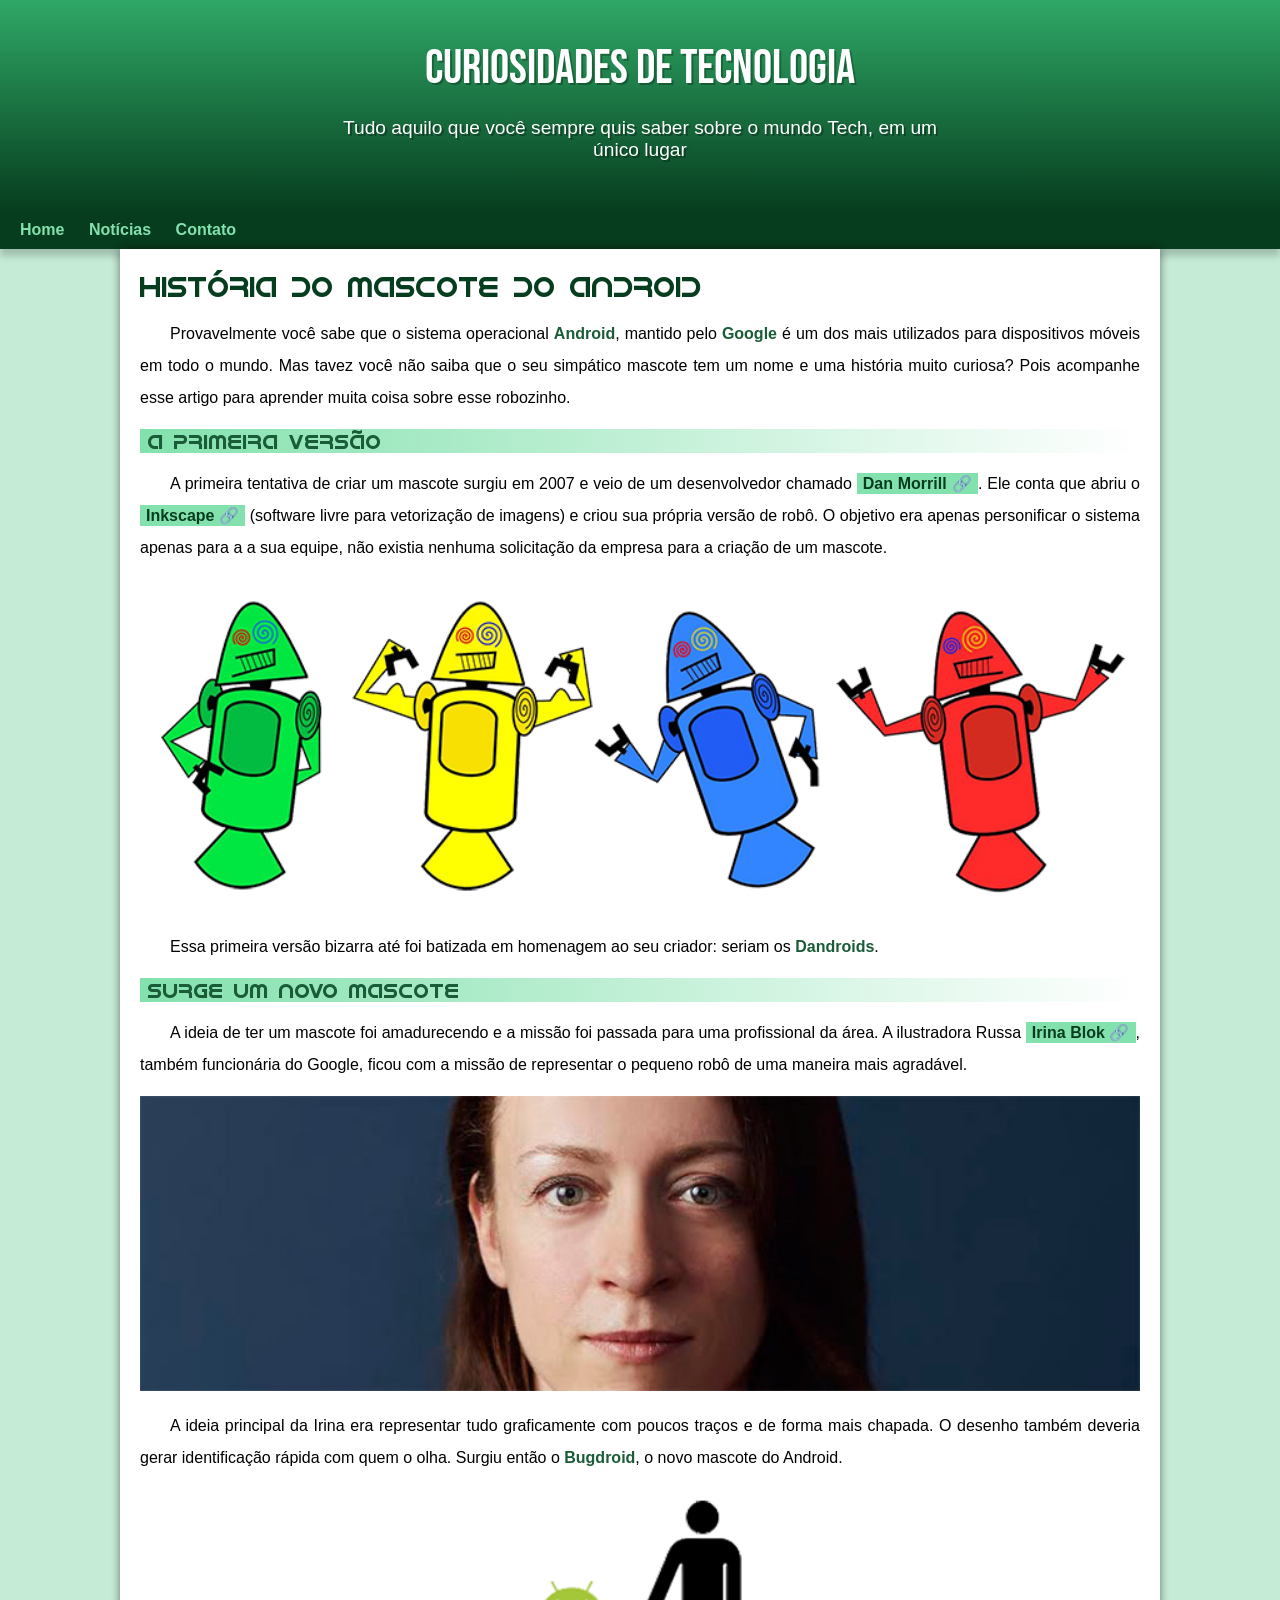
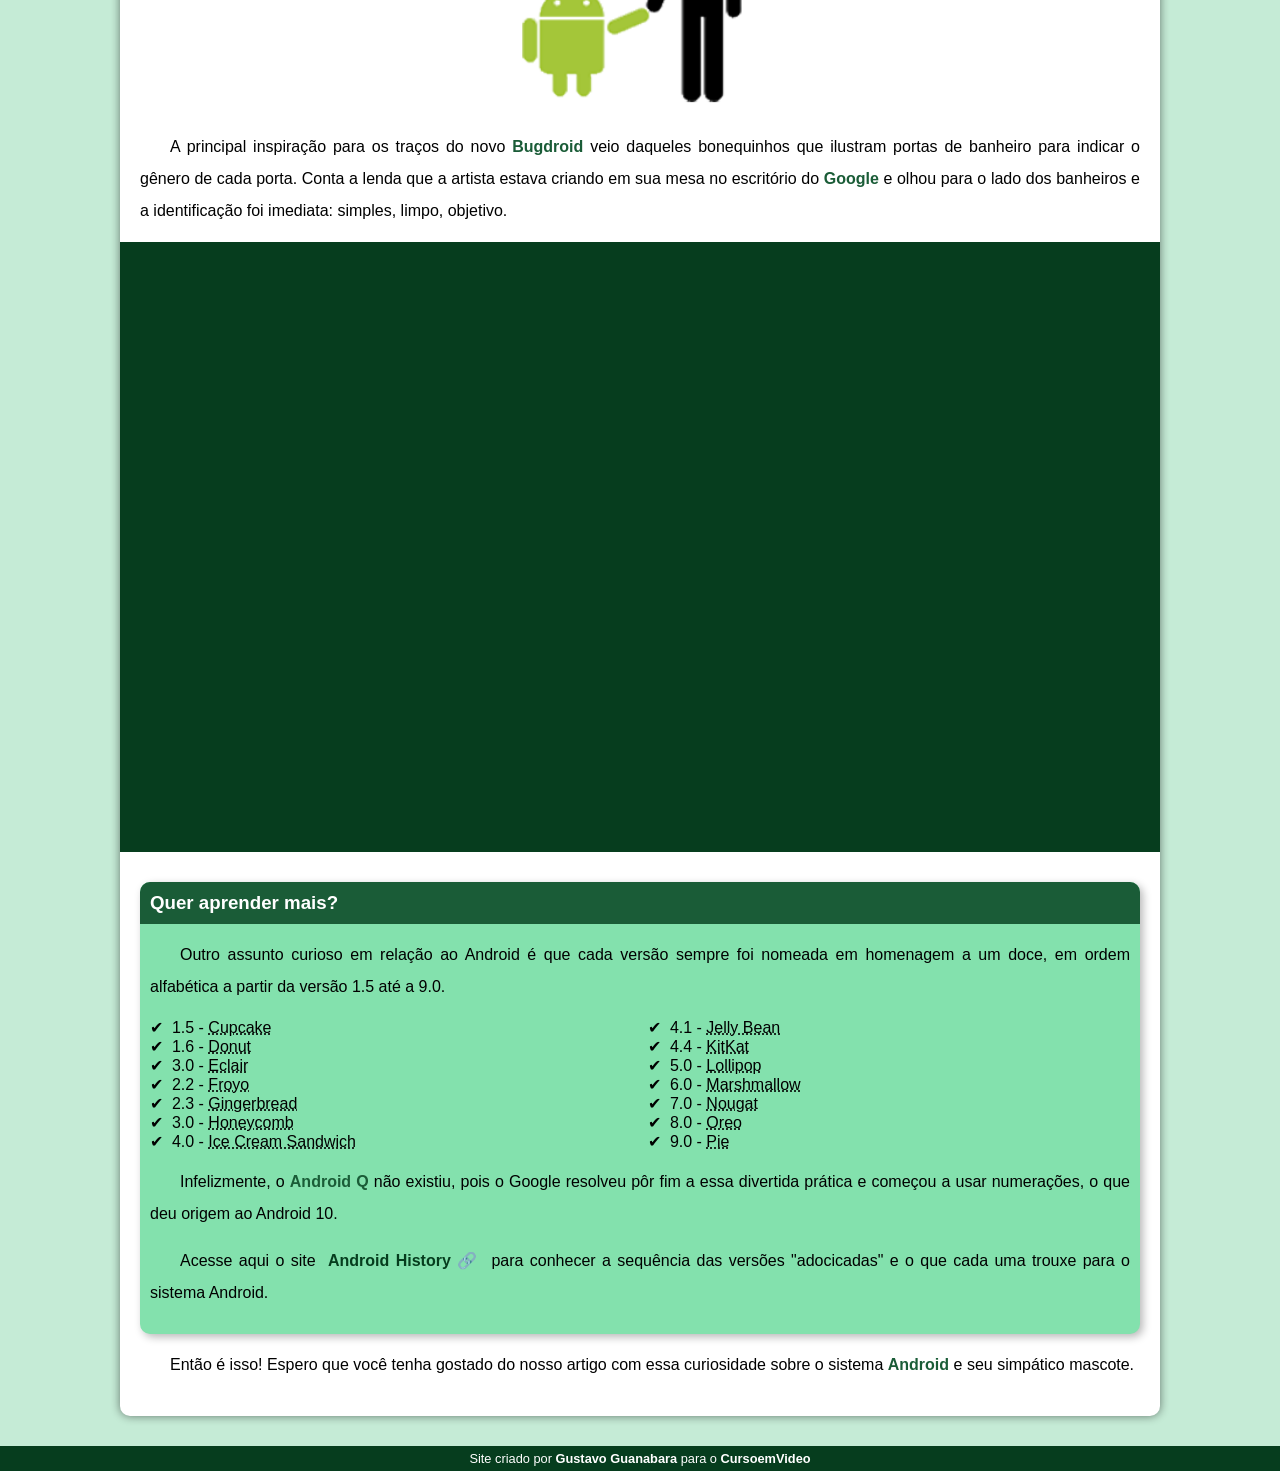
<file: index.html>
<!DOCTYPE html>
<html lang="pt-br">
<head>
    <meta charset="UTF-8">
    <meta http-equiv="X-UA-Compatible" content="IE=edge">
    <meta name="viewport" content="width=device-width, initial-scale=1.0">
    <title>Como surgiu o mascote do Android</title>
    <link rel="shortcut icon" href="imagens/favicon.ico" type="image/x-icon">
    <link rel="stylesheet" href="estilo/style.css">
</head>
<body>
    <header>
        <h1>Curiosidades de Tecnologia</h1>
        <p>Tudo aquilo que você sempre quis saber sobre o mundo Tech, em um único lugar</p>
    </header>
    <nav>
        <a href="#">Home</a>
        <a href="#">Notícias</a>
        <a href="#">Contato</a>
    </nav>
    <main>
        <article>
            <h1>História do Mascote do Android</h1>
            <p>Provavelmente você sabe que o sistema operacional <strong>Android</strong>, mantido pelo <strong>Google</strong> é um dos mais utilizados para dispositivos móveis em todo o mundo. Mas tavez você não saiba que o seu simpático mascote tem um nome e uma história muito curiosa? Pois acompanhe esse artigo para aprender muita coisa sobre esse robozinho.</p>

            <h2>A primeira versão</h2>
            <p>A primeira tentativa de criar um mascote surgiu em 2007 e veio de um desenvolvedor chamado <a href="https://androidcommunity.com/dan-morrill-shows-us-the-android-mascot-that-almost-was-20130103/" target="_blank" class="externo">Dan Morrill</a>. Ele conta que abriu o <a href="https://inkscape.org/pt-br/" target="_blank" class="externo">Inkscape</a> (software livre para vetorização de imagens) e criou sua própria versão de robô. O objetivo era apenas personificar o sistema apenas para a a sua equipe, não existia nenhuma solicitação da empresa para a criação de um mascote.</p>

            <picture>
                <source media="(max-width: 670px)" srcset="imagens/dan-droids-pq.png">
                <img src="imagens/dan-droids.png" alt="Primeiro mascote do Android">
            </picture>

            <p>Essa primeira versão bizarra até foi batizada em homenagem ao seu criador: seriam os <strong>Dandroids</strong>.</p>

            <h2>Surge um novo mascote</h2>

            <p>A ideia de ter um mascote foi amadurecendo e a missão foi passada para uma profissional da área. A ilustradora Russa <a href="https://www.irinablok.com/" target="_blank" class="externo">Irina Blok</a>, também funcionária do Google, ficou com a missão de representar o pequeno robô de uma maneira mais agradável.</p>

            <picture>
                <source media="(max-width: 670px )" srcset="imagens/irina-blok-pq.jpg">
                <img src="imagens/irina-blok.jpg" alt="Irina Blok">
            </picture>

            <p>A ideia principal da Irina era representar tudo graficamente com poucos traços e de forma mais chapada. O desenho também deveria gerar identificação rápida com quem o olha. Surgiu então o <strong>Bugdroid</strong>, o novo mascote do Android.</p>

            <img src="imagens/bugdroid.png" class="pequena" alt="Bugdroid">

            <p>A principal inspiração para os traços do novo <strong>Bugdroid</strong> veio daqueles bonequinhos que ilustram portas de banheiro para indicar o gênero de cada porta. Conta a lenda que a artista estava criando em sua mesa no escritório do <strong>Google</strong> e olhou para o lado dos banheiros e a identificação foi imediata: simples, limpo, objetivo.</p>

            <div class="video">
                <iframe width="560" height="315" src="https://www.youtube.com/embed/l2UDgpLz20M" title="YouTube video player" frameborder="0" allow="accelerometer; autoplay; clipboard-write; encrypted-media; gyroscope; picture-in-picture" allowfullscreen></iframe>
            </div>
            
            <aside>
                <h3>Quer aprender mais?</h3>
                <p>Outro assunto curioso em relação ao Android é que cada versão sempre foi nomeada em homenagem a um doce, em ordem alfabética a partir da versão 1.5 até a 9.0.</p>

                <ul>
                <li>1.5 - <abbr title="Bolo de Cpo">Cupcake</abbr></li>
                <li>1.6 - <abbr title="Rosquinha confeitada">Donut</abbr></li>
                <li>3.0 - <abbr title="Bomba">Eclair</abbr></li>
                <li>2.2 - <abbr title="Iogurte Congelado">Froyo</abbr></li>
                <li>2.3 - <abbr title="Biscoito de Gengibre">Gingerbread</abbr></li>
                <li>3.0 - <abbr title="Favo de Mel">Honeycomb</abbr></li>
                <li>4.0 - <abbr title="Sanduiche de Sorvete">Ice Cream Sandwich</abbr></li>
                <li>4.1 - <abbr title="Jujuba">Jelly Bean</abbr></li>
                <li>4.4 - <abbr title="Chocolate KitKat">KitKat</abbr></li>
                <li>5.0 - <abbr title="Pirulito">Lollipop</abbr></li>
                <li>6.0 - <abbr title="Marshmallow">Marshmallow</abbr></li>
                <li>7.0 - <abbr title="Torrone">Nougat</abbr></li>
                <li>8.0 - <abbr title="Biscoito Oreo">Oreo</abbr></li>
                <li>9.0 - <abbr title="Torta">Pie</abbr></li>
                </ul>

                <p>Infelizmente, o <strong>Android Q</strong> não existiu, pois o Google resolveu pôr fim a essa divertida prática e começou a usar numerações, o que deu origem ao Android 10.</p>

                <p>Acesse aqui o site <a href="https://www.android.com/intl/en_uk/history/#donut" target="_blank" class="externo">Android History</a> para conhecer a sequência das versões "adocicadas" e o que cada uma trouxe para o sistema Android.</p>
            </aside>

            <p>Então é isso! Espero que você tenha gostado do nosso artigo com essa curiosidade sobre o sistema <strong>Android</strong> e seu simpático mascote.</p>
        </article>
    </main>
    <footer>
        <p>Site criado por <a href="https://gustavoguanabara.github.io/" target="_blank">Gustavo Guanabara</a> para o <a href="https://www.youtube.com/c/CursoemV%C3%ADdeo" target="_blank">CursoemVideo</a></p>
    </footer>
</body>
</html>
</file>
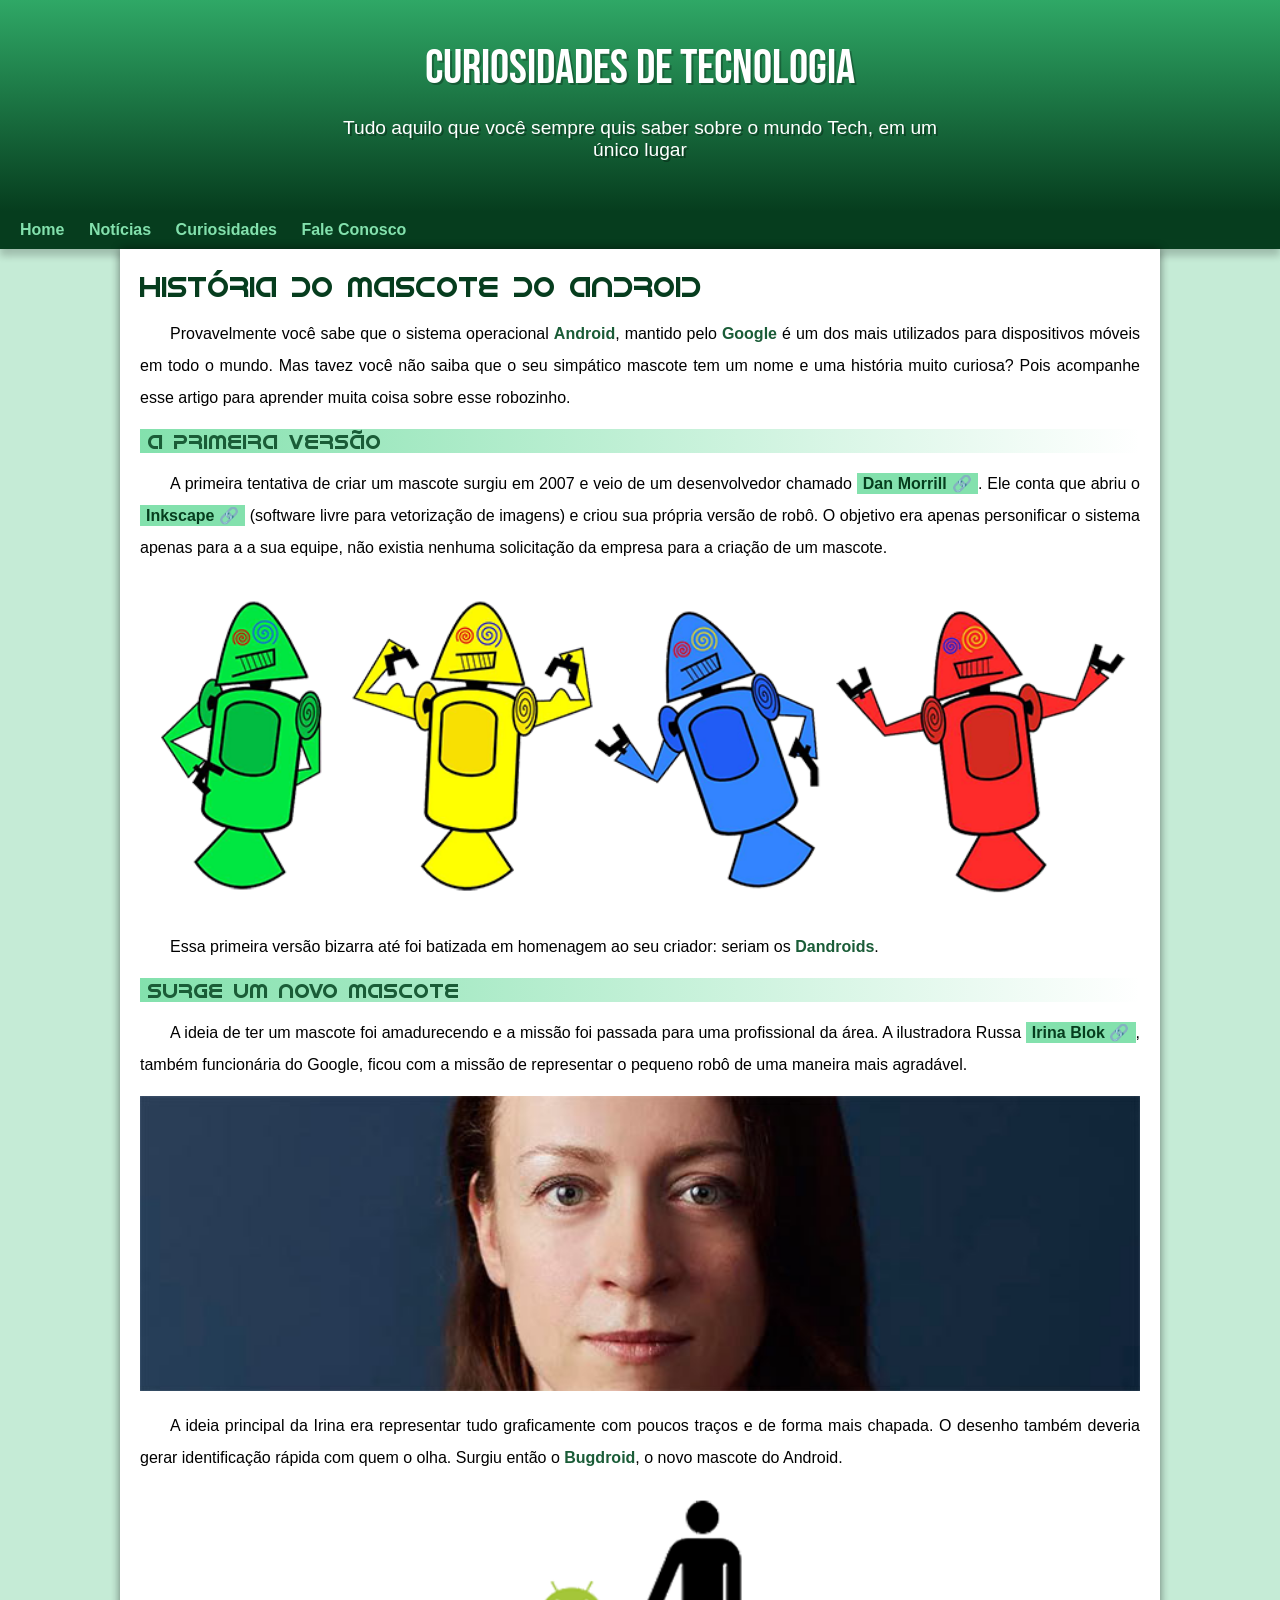
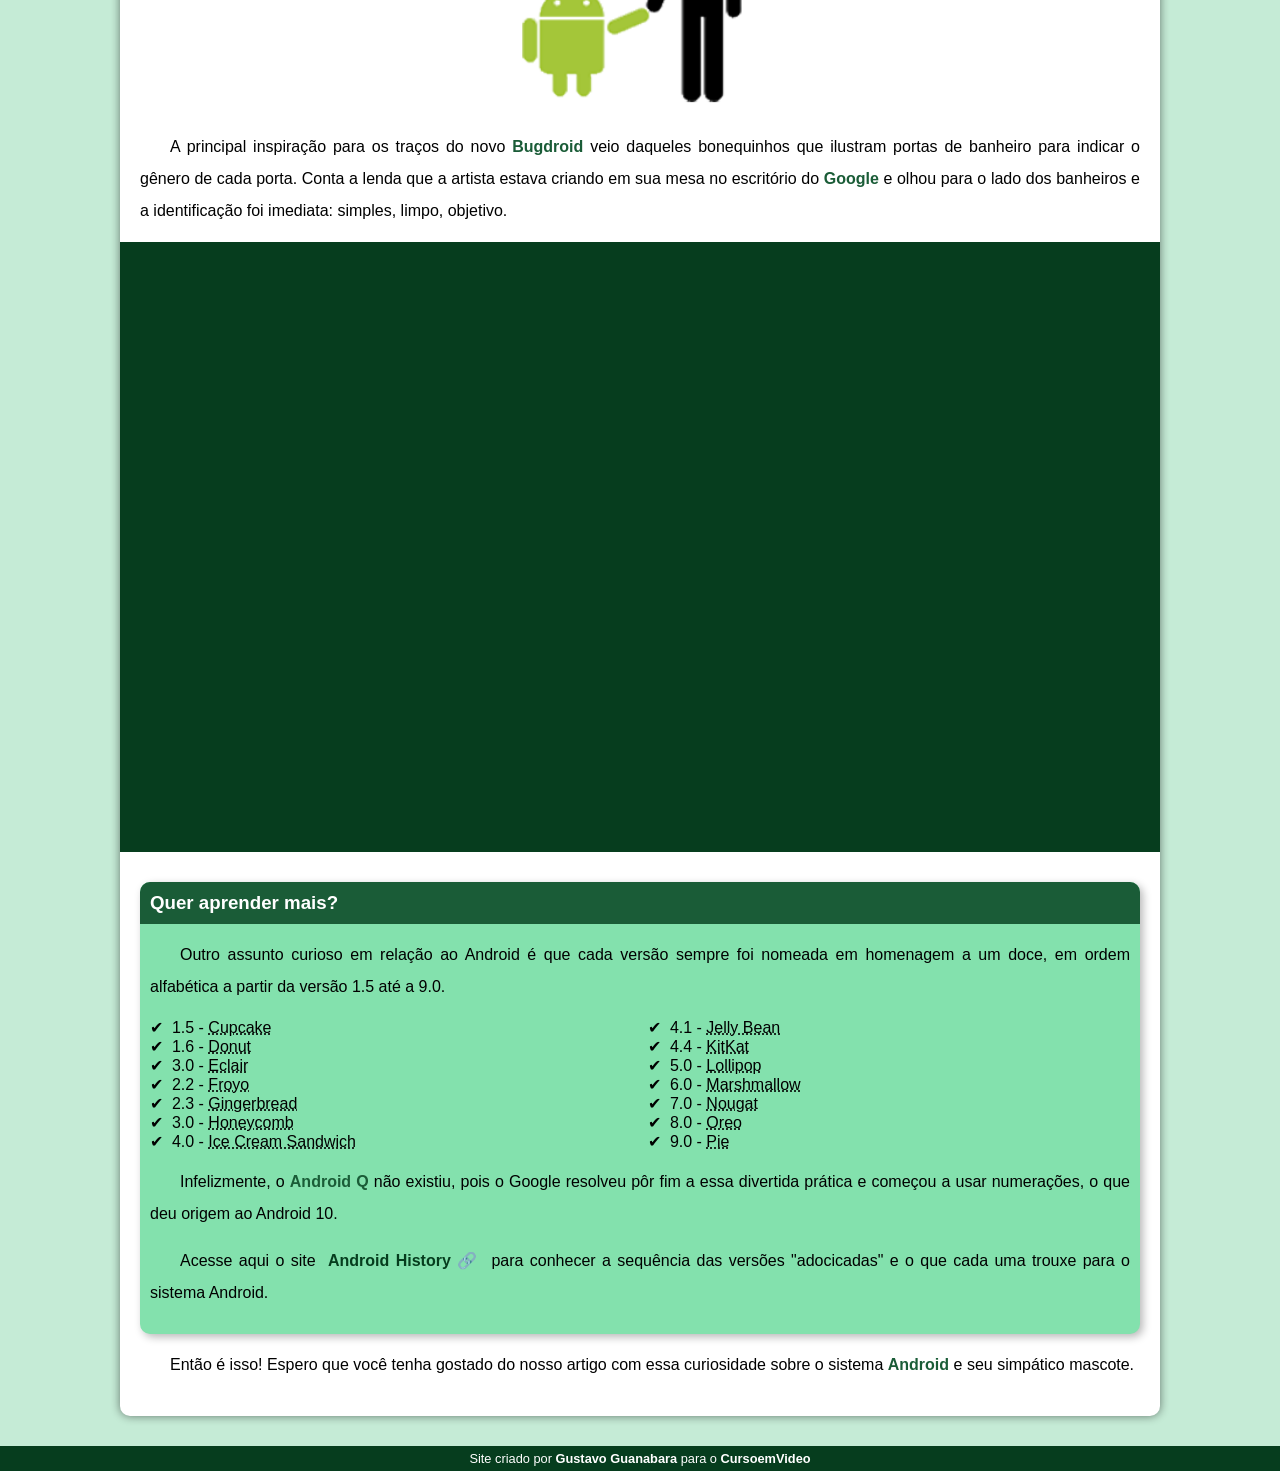
<file: index.html.html>
<!DOCTYPE html>
<html lang="pt-br">
<head>
    <meta charset="UTF-8">
    <meta http-equiv="X-UA-Compatible" content="IE=edge">
    <meta name="viewport" content="width=device-width, initial-scale=1.0">
    <title>Como surgiu o mascote do Android</title>
    <link rel="shortcut icon" href="imagens/favicon.ico" type="image/x-icon">
    <link rel="stylesheet" href="estilo/style.css">
</head>
<body>
    <header>
        <h1>Curiosidades de Tecnologia</h1>
        <p>Tudo aquilo que você sempre quis saber sobre o mundo Tech, em um único lugar</p>
    </header>
    <nav>
        <a href="#">Home</a>
        <a href="#">Notícias</a>
        <a href="#">Curiosidades</a>
        <a href="#">Fale Conosco</a>
    </nav>
    <main>
        <article>
            <h1>História do Mascote do Android</h1>
            <p>Provavelmente você sabe que o sistema operacional <strong>Android</strong>, mantido pelo <strong>Google</strong> é um dos mais utilizados para dispositivos móveis em todo o mundo. Mas tavez você não saiba que o seu simpático mascote tem um nome e uma história muito curiosa? Pois acompanhe esse artigo para aprender muita coisa sobre esse robozinho.</p>

            <h2>A primeira versão</h2>
            <p>A primeira tentativa de criar um mascote surgiu em 2007 e veio de um desenvolvedor chamado <a href="https://androidcommunity.com/dan-morrill-shows-us-the-android-mascot-that-almost-was-20130103/" target="_blank" class="externo">Dan Morrill</a>. Ele conta que abriu o <a href="https://inkscape.org/pt-br/" target="_blank" class="externo">Inkscape</a> (software livre para vetorização de imagens) e criou sua própria versão de robô. O objetivo era apenas personificar o sistema apenas para a a sua equipe, não existia nenhuma solicitação da empresa para a criação de um mascote.</p>

            <picture>
                <source media="(max-width: 670px)" srcset="imagens/dan-droids-pq.png">
                <img src="imagens/dan-droids.png" alt="Primeiro mascote do Android">
            </picture>

            <p>Essa primeira versão bizarra até foi batizada em homenagem ao seu criador: seriam os <strong>Dandroids</strong>.</p>

            <h2>Surge um novo mascote</h2>

            <p>A ideia de ter um mascote foi amadurecendo e a missão foi passada para uma profissional da área. A ilustradora Russa <a href="https://www.irinablok.com/" target="_blank" class="externo">Irina Blok</a>, também funcionária do Google, ficou com a missão de representar o pequeno robô de uma maneira mais agradável.</p>

            <picture>
                <source media="(max-width: 670px )" srcset="imagens/irina-blok-pq.jpg">
                <img src="imagens/irina-blok.jpg" alt="Irina Blok">
            </picture>

            <p>A ideia principal da Irina era representar tudo graficamente com poucos traços e de forma mais chapada. O desenho também deveria gerar identificação rápida com quem o olha. Surgiu então o <strong>Bugdroid</strong>, o novo mascote do Android.</p>

            <img src="imagens/bugdroid.png" class="pequena" alt="Bugdroid">

            <p>A principal inspiração para os traços do novo <strong>Bugdroid</strong> veio daqueles bonequinhos que ilustram portas de banheiro para indicar o gênero de cada porta. Conta a lenda que a artista estava criando em sua mesa no escritório do <strong>Google</strong> e olhou para o lado dos banheiros e a identificação foi imediata: simples, limpo, objetivo.</p>

            <div class="video">
                <iframe width="560" height="315" src="https://www.youtube.com/embed/l2UDgpLz20M" title="YouTube video player" frameborder="0" allow="accelerometer; autoplay; clipboard-write; encrypted-media; gyroscope; picture-in-picture" allowfullscreen></iframe>
            </div>
            
            <aside>
                <h3>Quer aprender mais?</h3>
                <p>Outro assunto curioso em relação ao Android é que cada versão sempre foi nomeada em homenagem a um doce, em ordem alfabética a partir da versão 1.5 até a 9.0.</p>

                <ul>
                <li>1.5 - <abbr title="Bolo de Cpo">Cupcake</abbr></li>
                <li>1.6 - <abbr title="Rosquinha confeitada">Donut</abbr></li>
                <li>3.0 - <abbr title="Bomba">Eclair</abbr></li>
                <li>2.2 - <abbr title="Iogurte Congelado">Froyo</abbr></li>
                <li>2.3 - <abbr title="Biscoito de Gengibre">Gingerbread</abbr></li>
                <li>3.0 - <abbr title="Favo de Mel">Honeycomb</abbr></li>
                <li>4.0 - <abbr title="Sanduiche de Sorvete">Ice Cream Sandwich</abbr></li>
                <li>4.1 - <abbr title="Jujuba">Jelly Bean</abbr></li>
                <li>4.4 - <abbr title="Chocolate KitKat">KitKat</abbr></li>
                <li>5.0 - <abbr title="Pirulito">Lollipop</abbr></li>
                <li>6.0 - <abbr title="Marshmallow">Marshmallow</abbr></li>
                <li>7.0 - <abbr title="Torrone">Nougat</abbr></li>
                <li>8.0 - <abbr title="Biscoito Oreo">Oreo</abbr></li>
                <li>9.0 - <abbr title="Torta">Pie</abbr></li>
                </ul>

                <p>Infelizmente, o <strong>Android Q</strong> não existiu, pois o Google resolveu pôr fim a essa divertida prática e começou a usar numerações, o que deu origem ao Android 10.</p>

                <p>Acesse aqui o site <a href="https://www.android.com/intl/en_uk/history/#donut" target="_blank" class="externo">Android History</a> para conhecer a sequência das versões "adocicadas" e o que cada uma trouxe para o sistema Android.</p>
            </aside>

            <p>Então é isso! Espero que você tenha gostado do nosso artigo com essa curiosidade sobre o sistema <strong>Android</strong> e seu simpático mascote.</p>
        </article>
    </main>
    <footer>
        <p>Site criado por <a href="https://gustavoguanabara.github.io/" target="_blank">Gustavo Guanabara</a> para o <a href="https://www.youtube.com/c/CursoemV%C3%ADdeo" target="_blank">CursoemVideo</a></p>
    </footer>
</body>
</html>
</file>
<file: estilo/style.css>
@charset "UTF-8";

@import url('https://fonts.googleapis.com/css2?family=Bebas+Neue&display=swap');

@font-face {
    font-family: 'Android';
    src: url(../estilo/idroid.otf) format('opentype');
    font-weight: normal;
}

:root {
    --cor0: #c5ebd6;
    --cor1: #83e1ad;
    --cor2: #3ddc84;
    --cor3: #2fa866;
    --cor4: #1a5c37;
    --cor5: #063d1e;

    --fonte-padrao: 'Segoe UI', Tahoma, Verdana, sans-serif; 
    --fonte-destaque: 'Bebas Neue', cursive;
    --fonte-android: 'Android', cursive;
}

*{
    margin: 0px;
    padding: 0px;
}

body {
    background-color: var(--cor0);
    font-family: var(--fonte-padrao);
}

a.externo::after {
    content: '\00A0\1F517';
}

header {
    background-image: linear-gradient(to bottom, var(--cor3), var(--cor5));
    min-height: 150px;
    text-align: center;
    padding-top: 40px;
}

header > h1 {
    color: white;
    font-family: var(--fonte-destaque);
    font-size: 3em;
    font-weight: normal;
    margin-bottom: 20px;
    text-shadow: 2px 2px 0px rgba(0, 0, 0, 0.267);
}

header > p {
    font-family: var(--fonte-padrao);
    font-size: 1.2em;
    color: white;
    max-width: 600px;
    padding-right: 10px;
    padding-left: 10px;
    margin: auto;
    padding-bottom: 50px;
    text-shadow: 2px 2px 0px rgba(0, 0, 0, 0.315);
}
nav {
    background-color: var(--cor5);
    padding: 10px;
    box-shadow: 0px 7px 7px rgba(0, 0, 0, 0.192)
}

nav > a {
    color: var(--cor1);
    padding: 10px;
    border-radius: 5px ;
    text-decoration: none;
    font-weight: bold;
    transition-duration: 0.5s;
}

nav > a:hover {
    background-color: var(--cor3);
    color: var(--cor5);
}

main {
    min-width: 300px;
    max-width: 1000px;
    margin: auto;
    margin-bottom: 30px;
    padding: 20px;
    background-color: white;
    box-shadow: 0px 0px 10px rgba(0, 0, 0, 0.493);
    border-bottom-left-radius: 10px;
    border-bottom-right-radius: 10px;
}

main h1 {
    color: var(--cor5);
    font-family: var(--fonte-android);
    font-weight: normal;
    font-size: 1.8em;
}

main h2 {
    font-family: var(--fonte-android);
    color: var(--cor4);
    font-size: 1.3em;
    font-weight: normal;
    background-image: linear-gradient(to right, var(--cor1), transparent);
    text-indent: 8px;
}

main p {
    margin: 15px 0px 15px 0px;
    text-align: justify;
    text-indent: 30px;
    font-size: 1em;
    line-height: 2em;
}

main strong {
    color: var(--cor4);
    font-weight: bold;
}

main a {
    text-decoration: none;
    font-weight: bold;
    color: var(--cor5);
    background-color: var(--cor1);
    padding: 2px 6px;
}

main a:hover {
    text-decoration: underline;
    color: var(--cor4);
}

main img {
    width: 100%;
}

main img.pequena {
    max-width: 350px;
    display: block;
    margin: auto;
}

div.video {
    background-color: var(--cor5);
    margin-bottom: 30px;
    margin: 0pc -20px 30px -20px;
    padding: 20px;
    padding-bottom: 59%;
    position: relative;
}

div.video >iframe {
    position: absolute;
    top: 5%;
    left: 5%;
    width: 90% ;
    height: 90%;
}

aside {
    background-color: var(--cor1);
    padding: 10px;
    border-radius: 10px;
    box-shadow: 3px 3px 8px rgba(0, 0, 0, 0.281);
}

aside > h3 {
    background-color: var(--cor4);
    color: white;
    padding: 10px;
    margin: -10px -10px 0px -10px;
    border-radius: 10px 10px 0px 0px;
}

aside > ul {
    list-style-type:'\2714\00A0\00A0' ;
    list-style-position: inside;
    columns: 2;
}

footer {
    background-color: var(--cor5);
    color: white;
    text-align: center;
    font-size: 0.8em;
    padding: 5px;
}

footer > p > a {
    color: white;
    font-weight: bolder;
    text-decoration: none;
}

footer a:hover {
    text-decoration: underline;
    color: var(--cor1);
}
</file>
